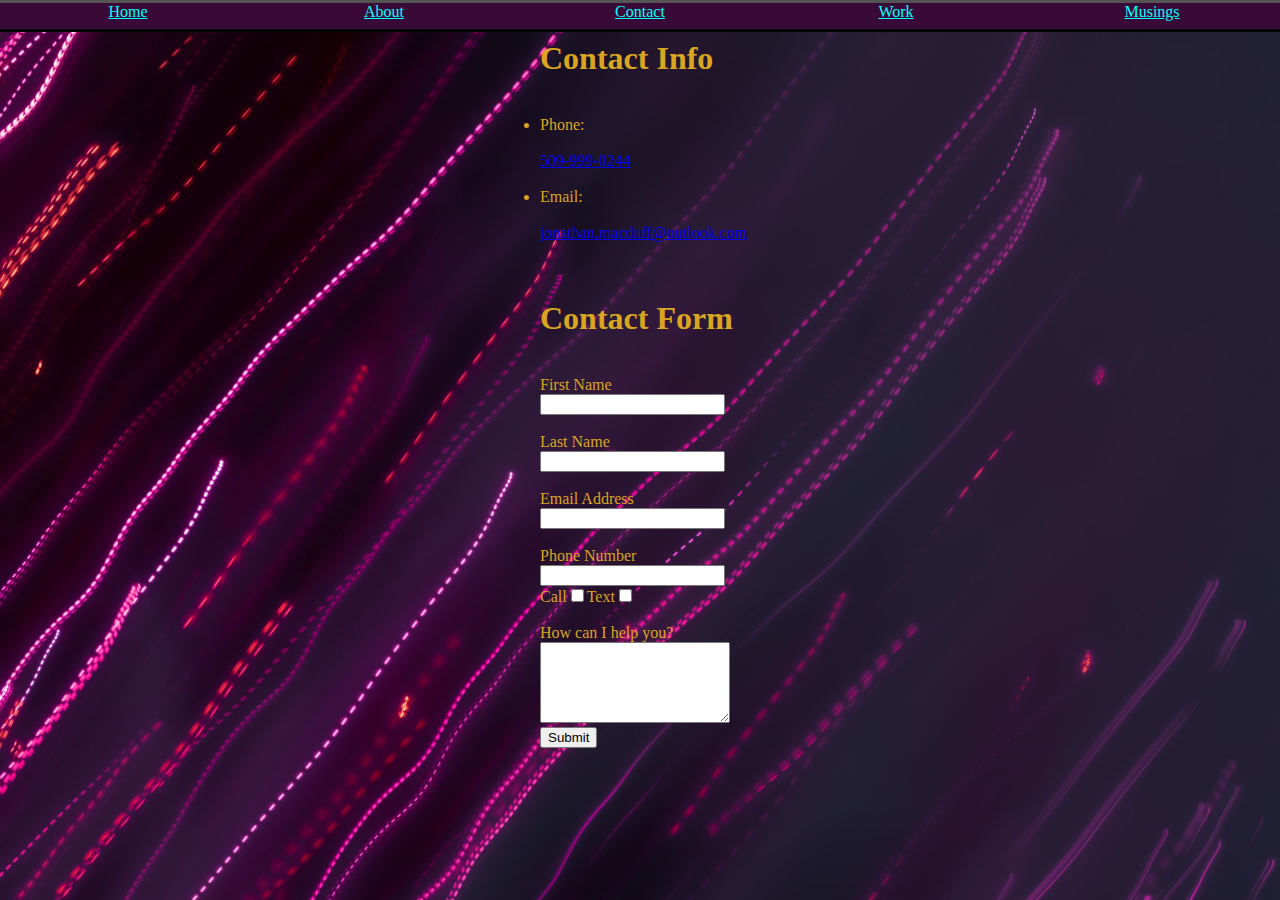
<file: contact.html>
<!DOCTYPE html>
<html lang="en">
    <head>
        <link rel="stylesheet" href="style.css"/>
        <title>Contact Form</title>
    </head>
    <body>
        <nav id="navbar">
            <a href="index.html">Home</a>
            <a href="about.html">About</a>
            <a href="contact.html">Contact</a>
            <a href="work.html">Work</a>
            <a href="musings.html">Musings</a>
        </nav>
        <div id="contactInfo">
            <h1>Contact Info</h1>
            <br>
            <li>Phone:</li>
            <br>
            <a href="tel: 5099990244">509-999-0244</a>
            <br>
            <br>
            <li>Email:</li>
            <br>
            <a href="mailto: jonathan.macduff@outlook.com">jonathan.macduff@outlook.com</a>
        </div>
            <br>
            <br>
        <form id="contactForm">
            <h1>Contact Form</h1><br>
            <label for="fname">First Name</label><br>
            <input type="text" id="fname" name="fname"><br>
            <br>
            <label for="lname">Last Name</label><br>
            <input type="text" id="lname" name="lname"><br>
            <br>
            <label for="email">Email Address</label><br>
            <input type="text" id="email" name="email"><br>
            <br>
            <label for="phone">Phone Number</label><br>
            <input type="text" id="phone" name="phone"><br>
            <label for="call">Call</label><input type="checkbox"><label for="text">Text</label><input type="checkbox"><br>
            <br>
            <label for="service">How can I help you?</label><br>
            <textarea id="service" rows="5" cols="21"></textarea>
            <br>
            <input type="submit">
        </form>
    </body>
</html>
</file>
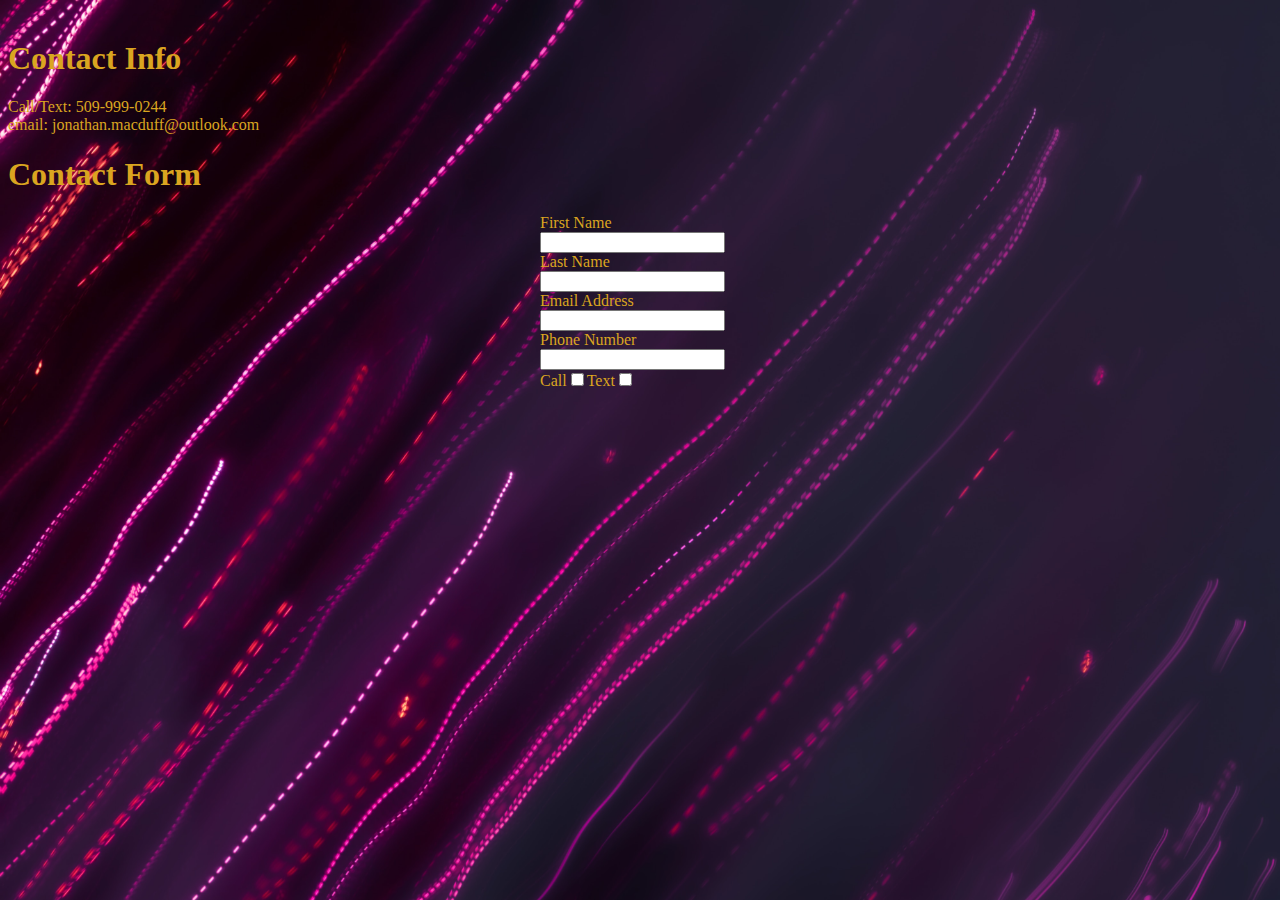
<file: contactform.html>
<!DOCTYPE html>
<html lang="en">
    <head>
        <link rel="stylesheet" href="style.css"/>
        <title>Contact Form</title>
    </head>
    <body>
        <h1>Contact Info</h1>
        <li>Call/Text: 509-999-0244</li>
        <li>email: jonathan.macduff@outlook.com</li>

        <h1>Contact Form</h1>
        <form id="contactForm">
            <label for="fname">First Name</label><br>
            <input type="text" id="fname" name="fname"><br>
            <label for="lname">Last Name</label><br>
            <input type="text" id="lname" name="lname"><br>
            <label for="email">Email Address</label><br>
            <input type="text" id="email" name="email"><br>
            <label for="phone">Phone Number</label><br>
            <input type="text" id="phone" name="phone"><br>
            <label for="call">Call</label><input type="checkbox"><label for="text">Text</label><input type="checkbox"><br>
        </form>
    </body>
</html>
</file>
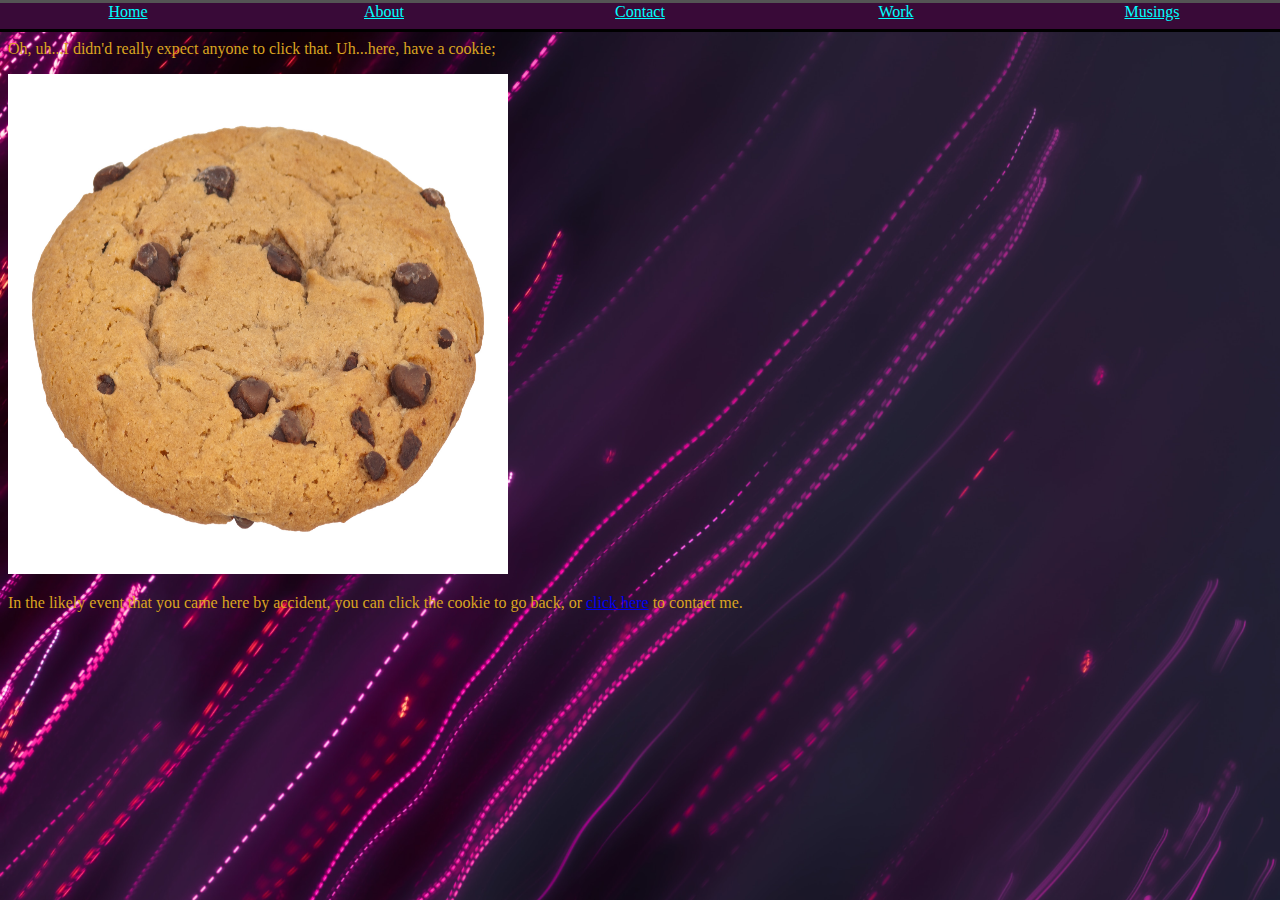
<file: cookie.html>
<!DOCTYPE html>
<html lang="en">
    <head>
        <link rel="stylesheet" href="style.css"/>
        <title>The Cookie</title>
    </head>
    <body>
        <nav id="navbar">
            <a href="index.html">Home</a>
            <a href="about.html">About</a>
            <a href="contact.html">Contact</a>
            <a href="work.html">Work</a>
            <a href="musings.html">Musings</a>
        </nav>
        <p id="cookiePage">
            Oh, uh...I didn'd really expect anyone to click that. Uh...here, have a cookie;
        </p>
        <a href="index.html"><img src="./Images/choc-chip-cookie.jpg" id="bigCookie"></a>
        <p>In the likely event that you came here by accident, you can click the cookie to go back, or <a href="./contact.html" id="contactFormLink2">click here</a> to contact me.</p>
    </body>
</html>
</file>
<file: style.css>
body {
    background-image: url(./Images/unsplash-purple-tech.jpg);
    background-size: cover;
    color: goldenrod;
    margin-top: 40px;
}

nav#navbar {
    position: fixed;
    top: 0;
    left: 0;
    right: 0;
    text-align: center;
    display: flex;
    justify-content: space-between;
    width: 100%;
    height: 32px;
}

nav#navbar > a {
    color: aqua;
    border-top-style: outset;
    border-bottom-style: outset;
    border-color: black;
    background-color: rgb(57, 10, 56);
    flex: 1;
    text-align: center;
}

div#contactImage {
    width: 50%;
    height: auto;
    overflow: hidden;
  
}

a#contactImage {
    width: 100%;
    height: 500px;
    display: inline-block;
    background-image: url(./Images/old-phones.jpg);
    background-size: cover;
}

p#firstCatcher {
    width: 400px;
    height: 200px;
}

img#bigCookie {
    height: 500px;
    width: 500px;
}



form#contactForm {
    width: 200px;
    margin: auto;
}

input#service {

}

div#contactInfo {
    width: 200px;
    margin: auto;
}
</file>
